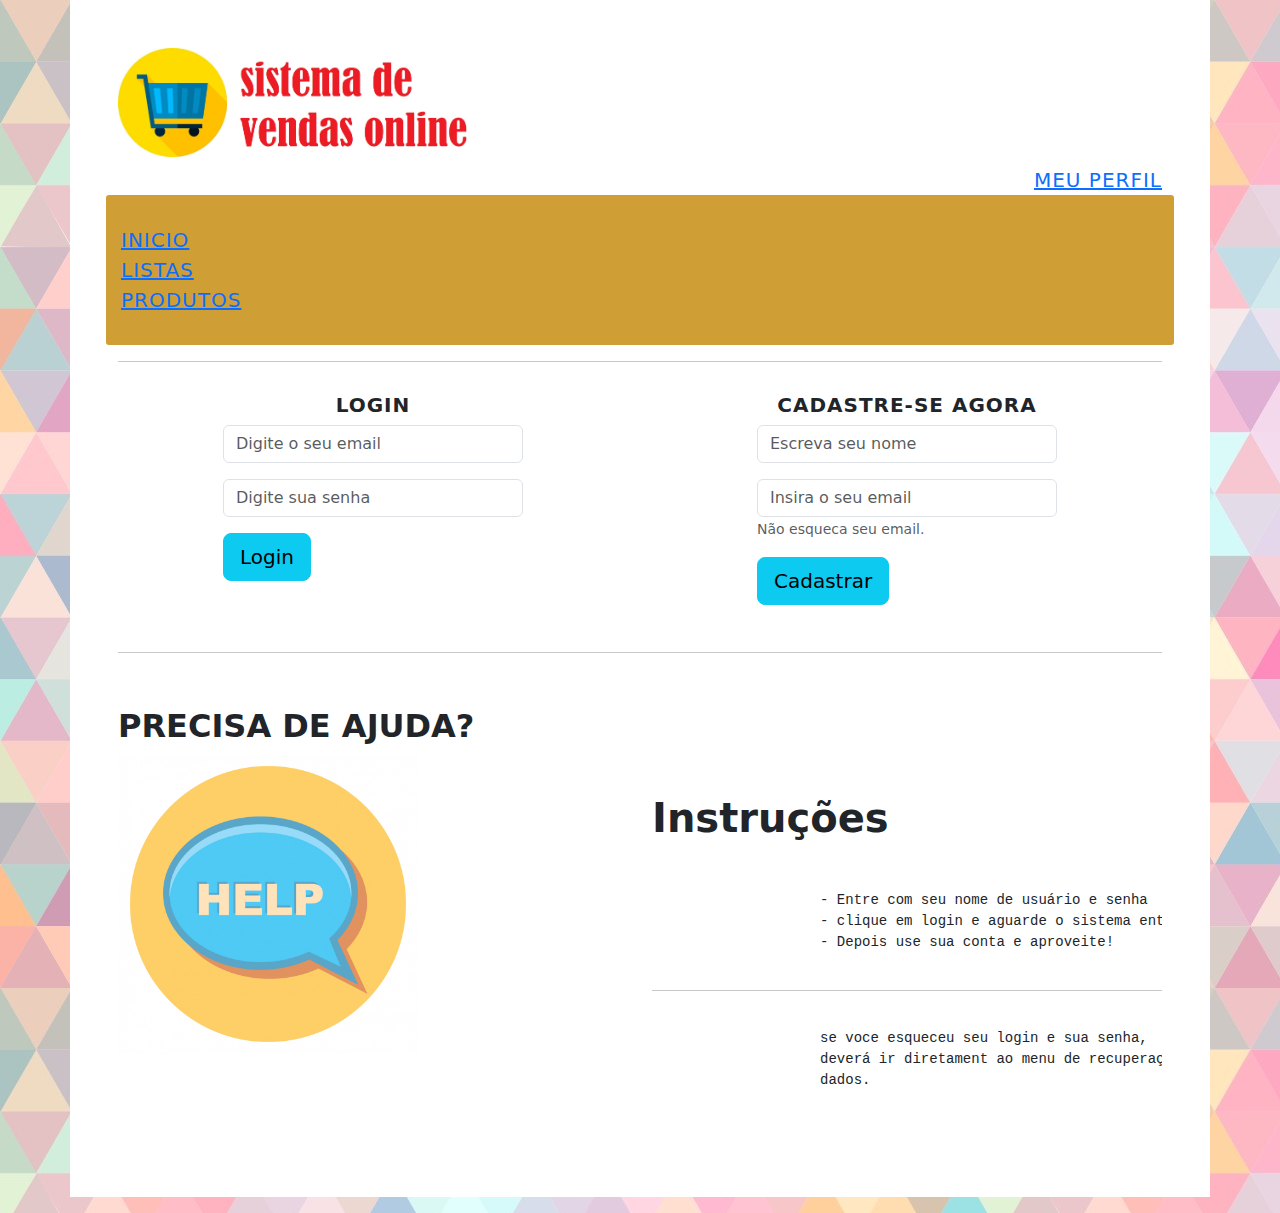
<file: index.html>
<!DOCTYPE html>
<html lang="pt">
<!------------------------------------------------------------------------------------------------------------inicio-->

<head>
    <link href="bootstrap/css/bootstrap.min.css" rel="stylesheet">
    <link href="bootstrap/css/estilo.css" rel="stylesheet">
    <meta charset="UTF-8">
    <meta name="viewport" content="width=device-width, initial-scale=1.0">
    <title>HOME</title>
</head>
<!-----------------------------------------------------------------------------------------------------imagem de fundo-->

<body background="bootstrap/img/fundo/fundo.jpg">
    <div class="container-xl p-5 mb-3 bg-white ">
        <header class="row clearfix">
            <h1>
                <img src="bootstrap/img/logo.jpg" width="400x400">
            </h1>
        </header>

        <!------------------------------------------------------------------------------------------------ meu perfil -->
        <nav class="d-flex justify-content-end menu-estilo">

            <a href="perfil.html">Meu perfil</a>
        </nav>
        <!------------------------------------------------------------------------------------------ menu de navegacao -->
        <nav nav class="row clearfix caixa">

            <ul class="nav nav-pills menu-estilo">
                <li>
                    <a href="index.html"> inicio </a>
                </li>
                <li>
                    <a href="listas.html"> listas </a>
                </li>
                <li>
                    <a href="produtos.html"> produtos </a>
                </li>
            </ul>
        </nav>
        <!-----------------------------------------------------------------------------------janela de login e cadastro-->
        <hr>
        <div class="row clearfix">
            <section class="col-md-6">
                <!----------------------------------------------------------------------------------- esquerda (entrar) -->
                <form method="post" class="form-estilo">

                    <h2 class="titulo">
                        <strong>login</strong>
                        </strong>
                    </h2>
                    <p><input type="email" class="form-control" name="email" placeholder="Digite o seu email" required>
                    </p>
                    <p><input type="password" name="senha" class="form-control" placeholder="Digite sua senha" required>
                    </p>
                    <p><button name="login" type="submit" class="btn btn-lg btn-info btn-block">Login</button></p>
                </form>
            </section>
            <section class="col-md-6">
                <!-- ---------------------------------------------------------------------------------direita(cadastro) -->
                <form method="post" class="form-estilo">
                    <h2 h2 class="titulo">
                        <strong>Cadastre-se agora</strong>
                    </h2>
                    <p><input type="nome" class="form-control" name="nome" placeholder="Escreva seu nome" required>
                    <p><input type="email" class="form-control" name="email" placeholder="Insira o seu email" required>
                        <small id="emailHelp" class="form-text text-muted">Não esqueca seu email.</small>
                    </p>
                    <p> </p>
                    <p><button name="Cadastrar" type="submit" class="btn btn-lg btn-info btn-block">Cadastrar</button>
                    </p>
                </form>
            </section>
        </div>
        <h2>
            <hr>
            <!--------------------------------------------------------------------------------------------------AJUDA? --->
            <strong><br></hr>PRECISA DE AJUDA?</hr></br></strong>
        </h2>
        <div class="row clearfix">
            <section class="col-md-6">
                <img src="bootstrap/img/help.jpg" width="300x300">
            </section>
            <section class="col-md-6">
                <P>
                    <strong>
                        <br>
                        <h1>Instruções</h1>
                        <br>
                    </strong>
                </P>
                <pre class="mb-3">
                    - Entre com seu nome de usuário e senha 
                    - clique em login e aguarde o sistema entrar
                    - Depois use sua conta e aproveite! 
                <hr>
                    se voce esqueceu seu login e sua senha, 
                    deverá ir diretament ao menu de recuperação de 
                    dados.
                    
                </pre>

            </section>
        </div>
    </div>
</body>

</html>
</file>
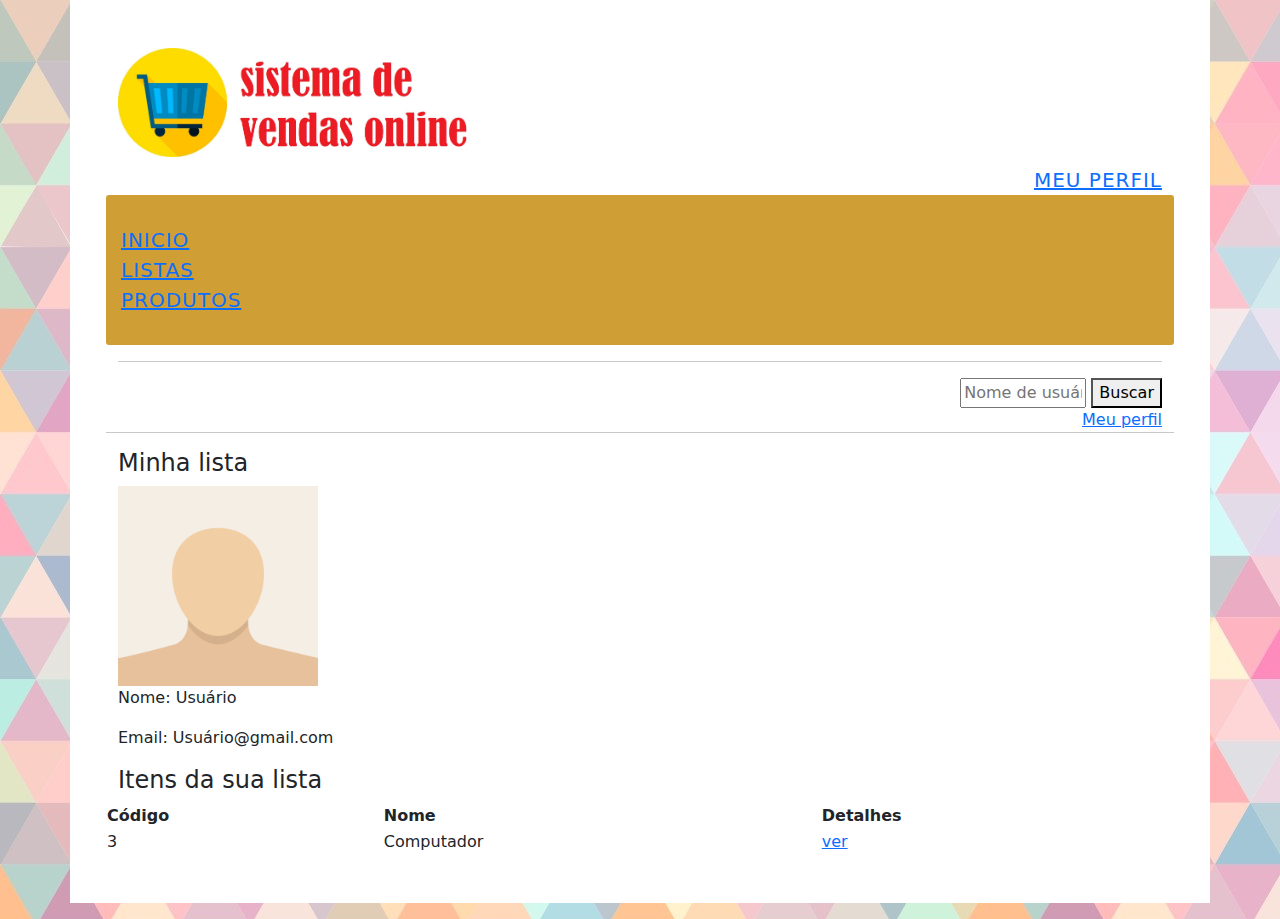
<file: listas.html>
<!DOCTYPE html>
<html lang="pt">
<!-----------------------------------------------------------------------------------------------------------inicio-->

<head>
    <link href="bootstrap/css/bootstrap.min.css" rel="stylesheet">
    <link href="bootstrap/css/estilo.css" rel="stylesheet">
    <meta charset="UTF-8">
    <meta name="viewport" content="width=device-width, initial-scale=1.0">
    <title>LISTAS</title>
</head>
<!----------------------------------------------------------------------------------------------------imagem de fundo-->

<body background="bootstrap/img/fundo/fundo.jpg">
    <div class="container-xl p-5 mb-3 bg-white">
        <header class="row clearfix">
            <h1>
                <img src="bootstrap/img/logo.jpg" width="400x400">
            </h1>
        </header>

        <!----------------------------------------------------------------------------------------------- meu perfil -->
        <nav class="d-flex justify-content-end menu-estilo">

            <a href="perfil.html">Meu perfil</a>
        </nav>
        <!------------------------------------------------------------------------------------------ menu de navegacao -->
        <nav nav class="row clearfix caixa">

            <ul class="nav nav-pills menu-estilo">
                <li>
                    <a href="index.html"> inicio </a>
                </li>
                <li>
                    <a href="listas.html"> listas </a>
                </li>
                <li>
                    <a href="produtos.html"> produtos </a>
                </li>
            </ul>
        </nav>
        <hr>
        <!------------------------------------------------------------------------------------------------ meu perfil -->
        <div class="d-flex justify-content-end">
            <form method="get">
                <input type="text" name="search_nome" placeholder="Nome de usuário" required size="10x10">
                <button type="submit">Buscar</button>
            </form>
        </div>
        <nav class="d-flex justify-content-end">
            <a href="perfil.html">Meu perfil</a>
        </nav>
        <section class="row clearfix">
            <!----------------------------------------------------------------------------------------Foto de perfil ----->
            <hr>
            <section class="col-md-6">
                <h4>Minha lista</h4>
                <img src="bootstrap/img/perfil/fotoperfil.png" alt="" width="200x200">
                <p>Nome: Usuário</p>
                <p>Email: Usuário@gmail.com</p>
                <p><a href="#" Meu link></a></p>
            </section>
        </section>
        <!----------------------------------------------------------------------------------------- lista do usuário  ----->
        <section class="row clearfix">
            <h4>Itens da sua lista</h4>
            <table>
                <thead>
                    <tr>
                        <th>Código</th>
                        <th>Nome</th>
                        <th>Detalhes</th>
                    </tr>
                </thead>
                <tbody>
                    <td>3</td>
                    <td>Computador</td>
                    <td><a href="">ver</a></td>
                </tbody>
            </table>
        </section>
    </div>
</body>

</html>
</file>
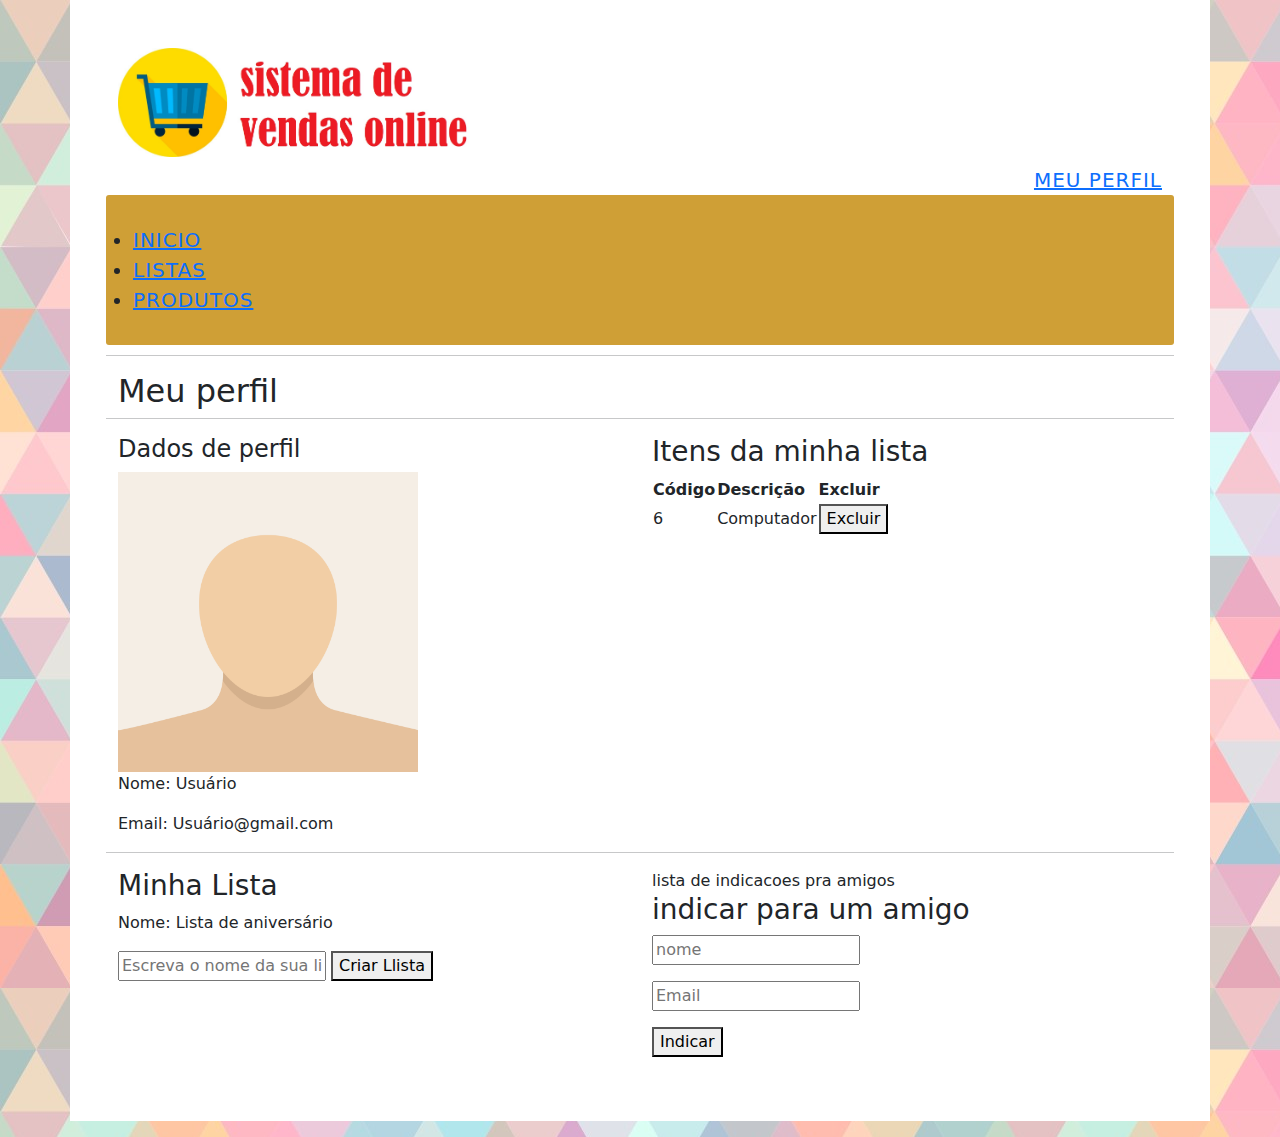
<file: perfil.html>
<!DOCTYPE html>
<html lang="pt">

<head>
    <link href="bootstrap/css/bootstrap.min.css" rel="stylesheet">
    <link href="bootstrap/css/estilo.css" rel="stylesheet">
    <meta charset="UTF-8">
    <meta name="viewport" content="width=device-width, initial-scale=1.0">
    <title>perfil Cliente</title>
</head>

<body background="bootstrap/img/fundo/fundo.jpg">
    <div class="container-xl p-5 mb-3 bg-white ">
        <header class="row clearfix">
            <h1>
                <img src="bootstrap/img/logo.jpg" width="400x400">
            </h1>
        </header>
        <!------------------------------------------------------------------------------------------------ meu perfil -->
        <nav class="d-flex justify-content-end menu-estilo">

            <a href="perfil.html">Meu perfil</a>
        </nav> 
            <!------------------------------------------------------------------------------------- menu de navegacao -->
        <nav nav class="row clearfix caixa">
   
            <ul class="nav-pills menu-estilo">
                <li>
                    <a href="index.html"> inicio </a>
                </li>
                <li>
                    <a href="listas.html"> listas </a>
                </li>
                <li>
                    <a href="produtos.html"> produtos </a>
                </li>
            </ul>
        </nav>
              <!-- Começo da página --------------------------------------------------- -->
        <div class="row clearfix">
            <hr>
            <h2>
                Meu perfil
            </h2>
              <!-- Foto de perfil ------------------------------------------------------->
            <hr>
            <section class="col-md-6">
                <h4>Dados de perfil</h4>
                <img src="bootstrap/img/perfil/fotoperfil.png" alt="" width="300x300">
                <p>Nome: Usuário</p>
                <p>Email: Usuário@gmail.com</p>
                <p><a href="#"Meu link></a></p>
            </section>
              <!-- regiao de dados cadastrais e inclusao e exclusao da lista ---------->
            <section class="col-md-6">
                <h3>Itens da minha lista</h3>
                <table>
                    <thead>
                        <th>Código</th>
                        <th>Descrição</th>
                        <th>Excluir</th>
                    </thead>
                    <tbody>
                        <tr>
                            <td>6</td>
                            <td>Computador</td>
                            <td>
                                <form method="post">
                                    <input type="hidden" name="codProduto" value="6">
                                    <button name="excluirItem" type="submit">Excluir</button>
                                </form>
                            </td>
                        </tr>
                    </tbody>
                </table>
            </section>
        </div>
            <!-- regiao de produtos da lista MYLIST -------------------------------------->
        <div class="row clearfix">
            <hr>
            <section class="col-md-6">
                <h3>Minha Lista</h3>
                <p>Nome: Lista de aniversário</p>
                <form method:="post">
                    <input type="text" name="descrição" placeholder="Escreva o nome da sua lista" required />
                    <button name="criarLista" type="submit">Criar Llista</button>
                </form>
            </section>
            <!-- lista de indicacoes pra amigos ----------------------------------------->
            <section class="col-md-6">
                lista de indicacoes pra amigos
                <h3>indicar para um amigo</h3>
                <form method="post">
                    <p><input type="nome" name="nome" placeholder="nome" required /></p>
                    <p><input type="email" name="email" placeholder="Email" required></p>
                    <p><button type="submit">Indicar</button></p>
                </form>
            </section>
        </div>
    </div>
</body>

</html>
</file>
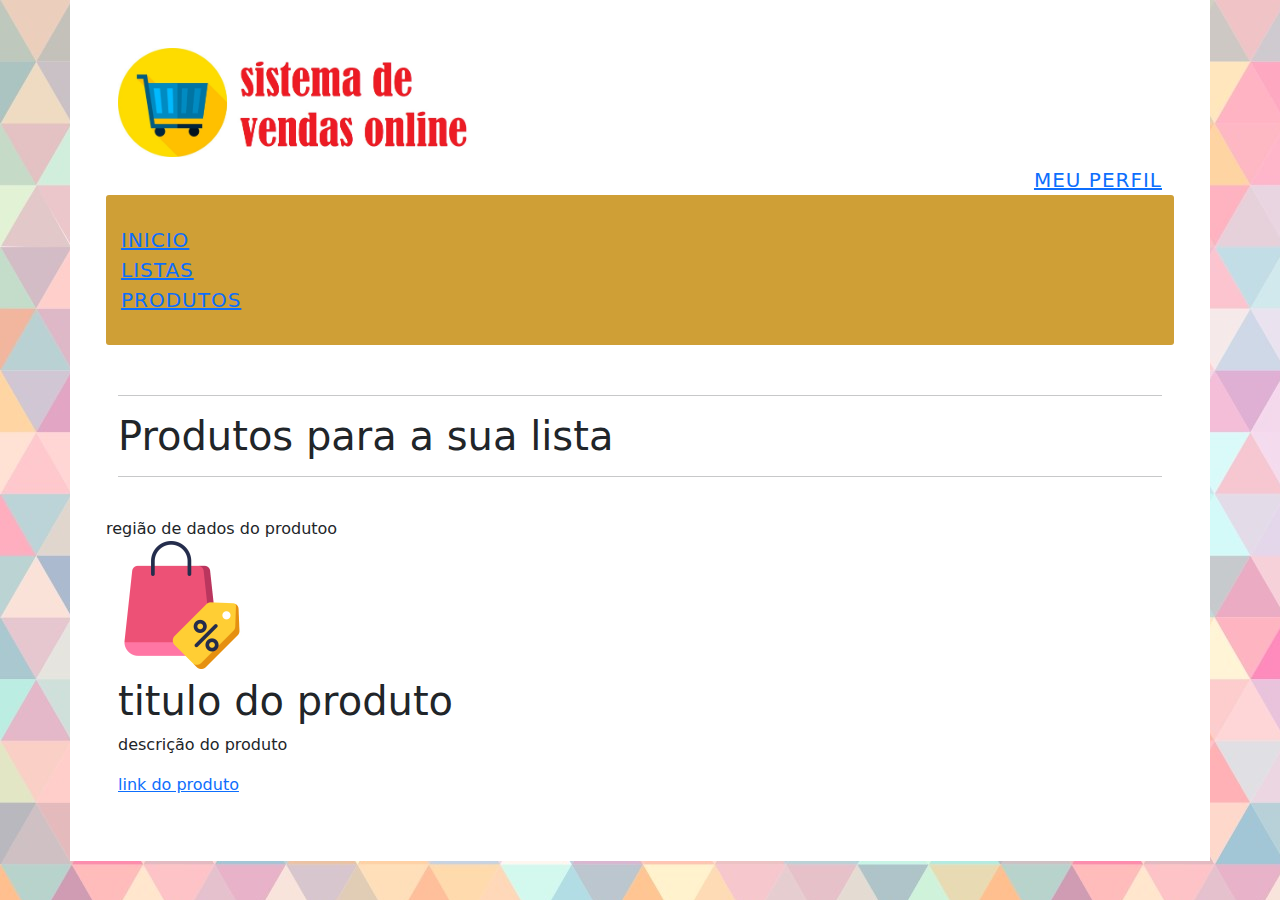
<file: produtos.html>
<!DOCTYPE html>
<html lang="pt">
<!----------------------------------------------------------------------------------------------------------inicio-->

<head>
    <link href="bootstrap/css/bootstrap.min.css" rel="stylesheet">
    <link href="bootstrap/css/estilo.css" rel="stylesheet">
    <meta charset="UTF-8">
    <meta name="viewport" content="width=device-width, initial-scale=1.0">
    <title>PRODUTOS</title>
</head>
<!----------------------------------------------------------------------------------------------------imagem de fundo-->

<body background="bootstrap/img/fundo/fundo.jpg">
    <div class="container-xl p-5 mb-3 bg-white">
        <header class="row clearfix">
            <h1>
                <img src="bootstrap/img/logo.jpg" width="400x400">
            </h1>
        </header>

        <!------------------------------------------------------------------------------------------------ meu perfil -->
        <nav class="d-flex justify-content-end menu-estilo">

            <a href="perfil.html">Meu perfil</a>
        </nav>
        <!------------------------------------------------------------------------------------------ menu de navegacao -->
        <nav nav class="row clearfix caixa">

            <ul class="nav nav-pills menu-estilo">
                <li>
                    <a href="index.html"> inicio </a>
                </li>
                <li>
                    <a href="listas.html"> listas </a>
                </li>
                <li>
                    <a href="produtos.html"> produtos </a>
                </li>
            </ul>
        </nav>
        <div>
            <strong><br>
                <hr>
                <h1>Produtos para a sua lista</h1>
                <hr> <br>
            </strong>
        </div>
        <article class="row clearfix">
            região de dados do produtoo
            <h1><img src="bootstrap/img/produtos/produto.jpg" width="128x128" /></h1>
            <h1>titulo do produto</h1>
            <p>descrição do produto</p>
            <p><a href="#">link do produto</a></p>
        </article>
    </div>
</body>

</html>
</file>
<file: bootstrap/css/estilo.css>
.caixa {
    background: rgb(207, 159, 54);
    margin-bottom: 10px;
    margin-top: 10 px;
    padding: 30px 15px;
    border-radius: 3px;
}

.menu-estilo {
    text-transform: uppercase;
    letter-spacing: 1px;
    font-weight: 400;
    margin: 0 auto;
    display: table;
    font-size: 1.25em;
}

.form-estilo {
    max-width: 330px;
    padding: 15px;
    margin: auto;
}

.titulo {
    text-align: center;
    text-transform: uppercase;
    letter-spacing: 1px;
    font-size: 1.25em;
    font-weight: 400;
}
</file>
